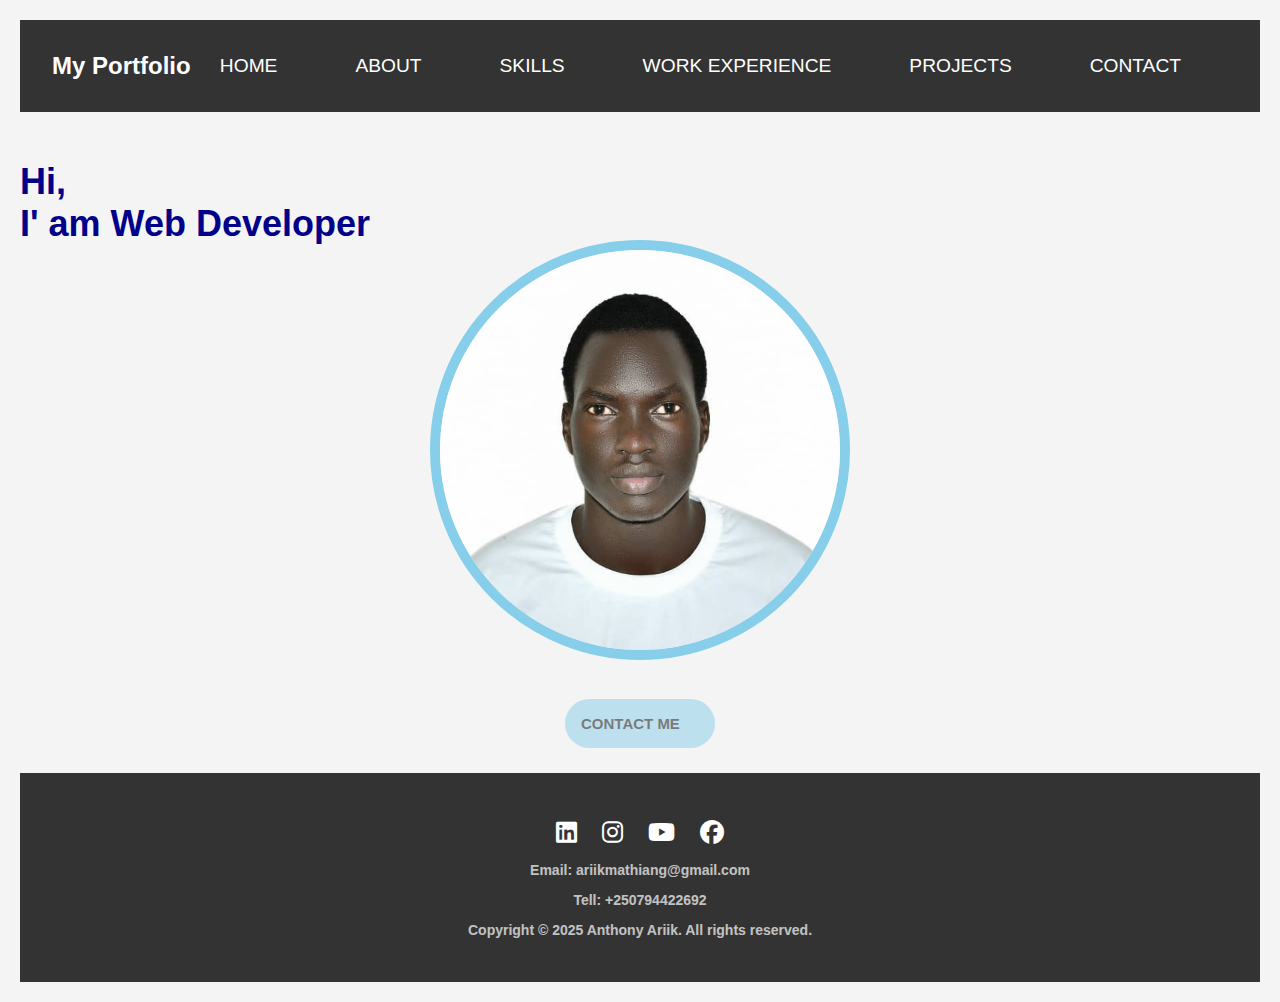
<file: index.html>
<!DOCTYPE html>
<html lang="en">
<head>
    <meta charset="UTF-8">
    <meta name="viewport" content="width=device-width, initial-scale=1.0">
    <title>My Portfolio</title>
    <link rel="stylesheet" href="https://cdnjs.cloudflare.com/ajax/libs/font-awesome/6.5.0/css/all.min.css">
    <link rel="stylesheet" href="style.css">
</head>
<body>
    <header class="main-header">
        <div class="container">
            <div class="logo">
                <a href="main.html">My Portfolio</a>
            </div>
            <nav class="nav">
                <ul id="head">
                    <li><a href="index.html#first">HOME</a></li>
                    <li><a href="contact.html#about">ABOUT</a></li>
                    <li><a href="contact.html#skills">SKILLS</a></li>
                    <li><a href="contact.html#work-experience">WORK EXPERIENCE</a></li>
                    <li><a href="contact.html#projects">PROJECTS</a></li>
                    <li><a href="contact.html#contact">CONTACT</a></li>
                </ul>
                <div class="hamburger" onclick="toggleMenu()">
                    <i class="fa fa-bars"></i>
                </div>
            </nav>
        </div>
    </header>

    <div class="am">
        <h1>Hi, <br> I' am Web Developer</h1>
    </div>
    
    <div>
        <img class="img" src="pic.png">
    </div>

    <button id="button" onclick="window.location.href='contact.html'">CONTACT ME</button>

    <footer class="footer">
        <ul class="social">
            <li>
                <a href="https://www.linkedin.com/in/anthony-ariik-mathiang-43812a308" target="_blank">
                    <i class="fa-brands fa-linkedin"></i>
                </a>
            </li>
            <li>
                <a href="https://www.instagram.com/offside_legend?igsh=MTdiNmExMjhuNnpibA==" target="_blank">
                    <i class="fa-brands fa-instagram"></i>
                </a>
            </li>
            <li>
                <a href="https://www.youtube.com/@ariikoj" target="_blank">
                    <i class="fa-brands fa-youtube"></i>
                </a>
            </li>
            <li>
                <a href="https://www.facebook.com/share/1BVDrdrXgS/" target="_blank">
                    <i class="fa-brands fa-facebook"></i>
                </a>
            </li>
        </ul>
        <p>Email: <strong>ariikmathiang@gmail.com</strong></p> 
        <p><strong>Tell: +250794422692</strong></p>   
        <p>Copyright © 2025 Anthony Ariik. All rights reserved.</p>
    </footer>

    <script>
        function toggleMenu() {
            document.querySelector("#head").classList.toggle("active");
        }
    </script>
    <script src="main.js"></script>
</body>
</html>
</file>
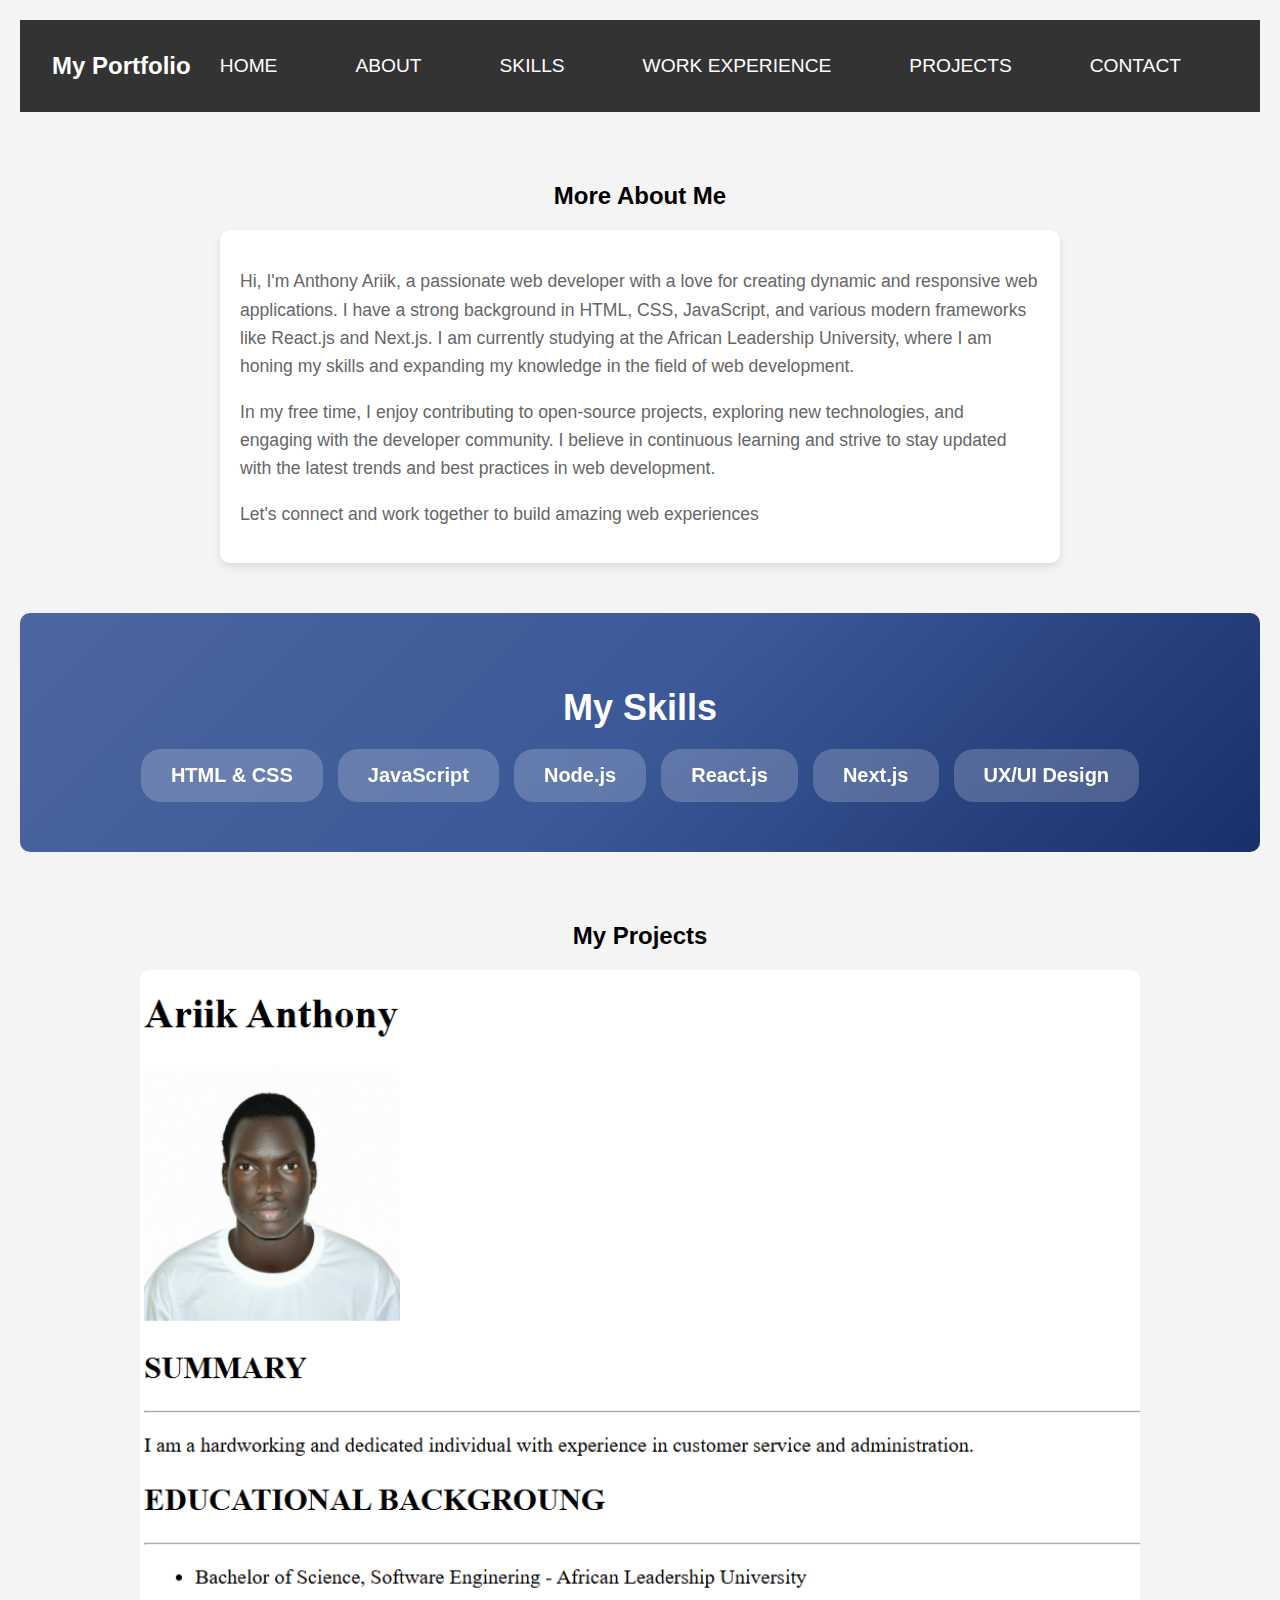
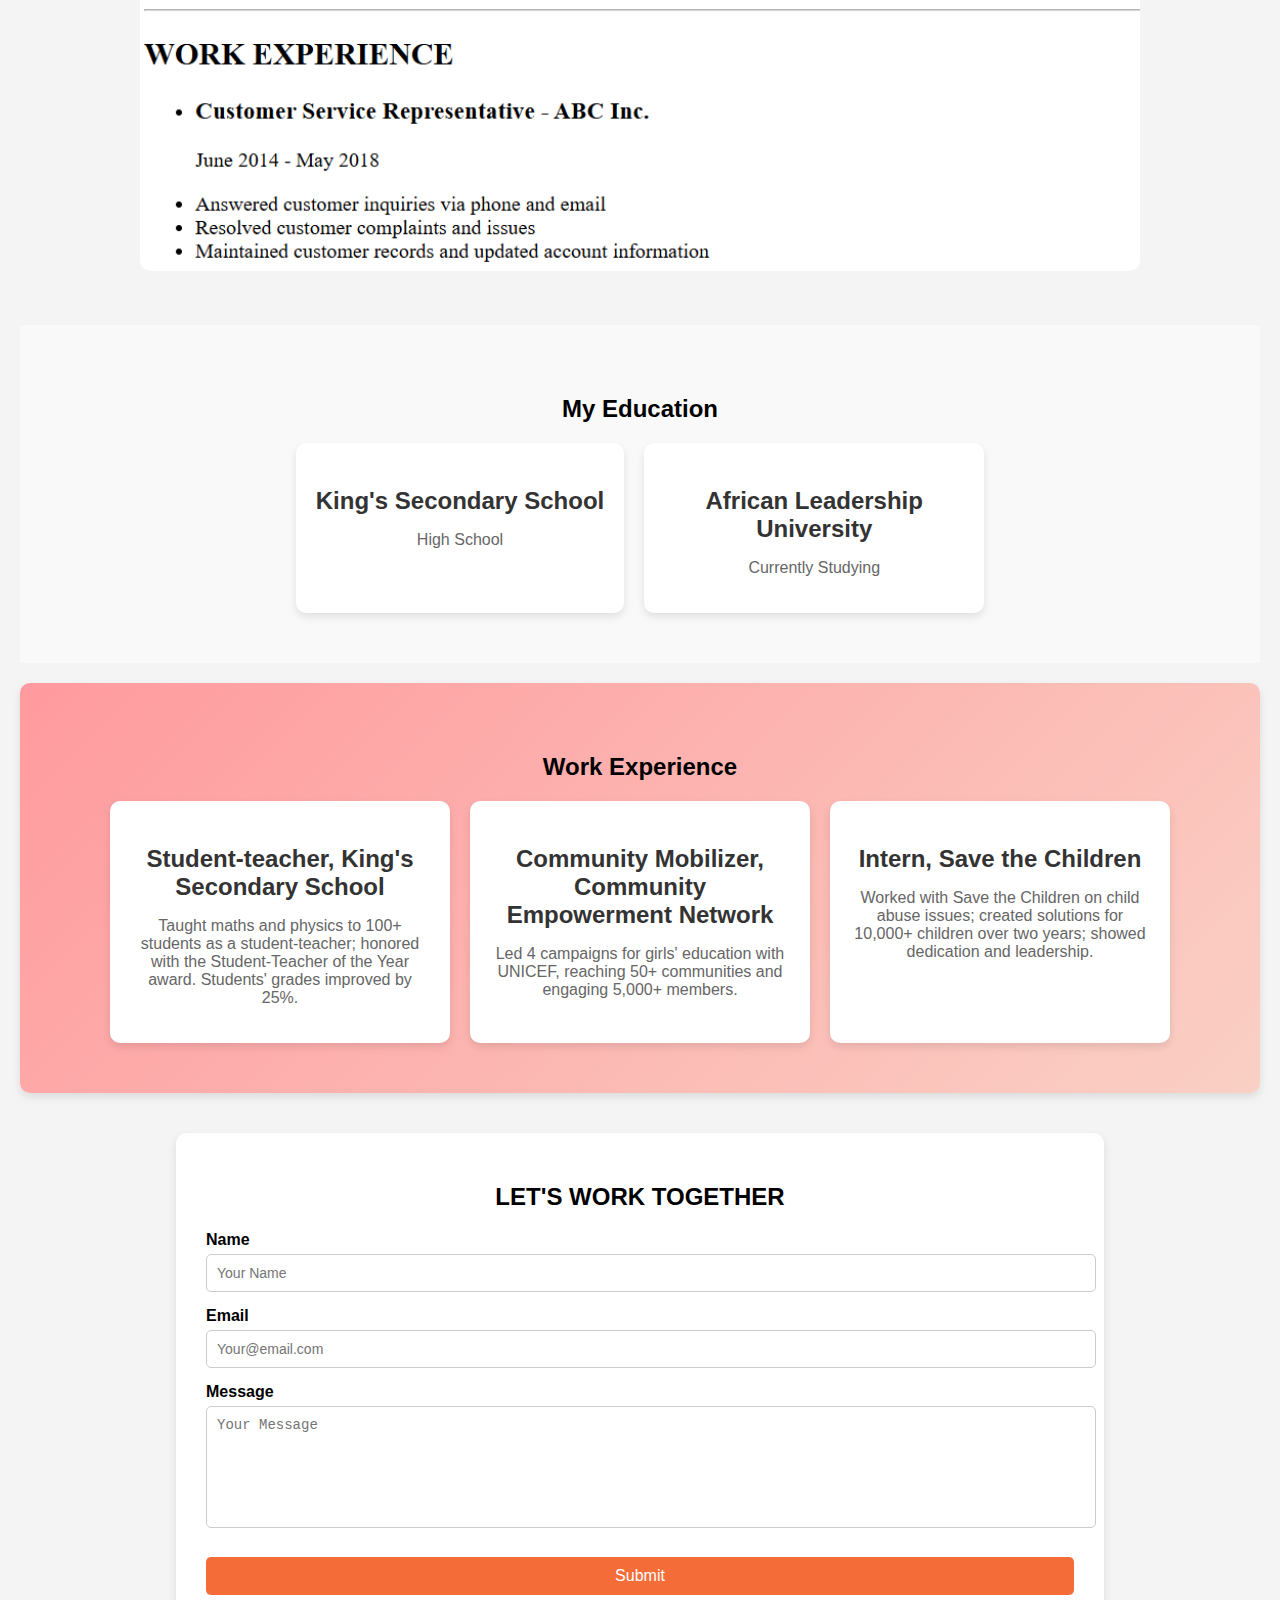
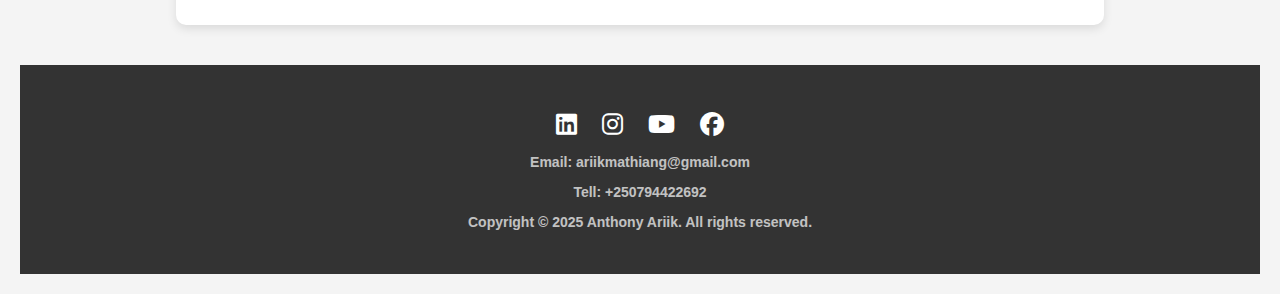
<file: contact.html>
<!DOCTYPE html>
<html lang="en">
<head>
    <meta charset="UTF-8">
    <meta name="viewport" content="width=device-width, initial-scale=1.0">
    <title>Contact</title>
    <link rel="stylesheet" href="https://cdnjs.cloudflare.com/ajax/libs/font-awesome/6.5.0/css/all.min.css">
    <link rel="stylesheet" href="style.css">
</head>
<body id="body">
    <header class="main-header">
        <div class="container">
            <div class="logo">
                <a href="main.html">My Portfolio</a>
            </div>
            <nav class="nav">
                <ul id="head">
                    <li><a href="index.html#first">HOME</a></li>
                    <li><a href="contact.html#about">ABOUT</a></li>
                    <li><a href="contact.html#skills">SKILLS</a></li>
                    <li><a href="contact.html#work-experience">WORK EXPERIENCE</a></li>
                    <li><a href="contact.html#projects">PROJECTS</a></li>
                    <li><a href="contact.html#contact">CONTACT</a></li>
                </ul>
                <div class="hamburger" onclick="toggleMenu()">
                    <i class="fa fa-bars"></i>
                </div>
            </nav>
        </div>
    </header>

    <section class="more-about-me-section">
        <h2 id="about">More About Me</h2>
        <div class="more-about-me-container">
            <p>Hi, I'm Anthony Ariik, a passionate web developer with a love for creating dynamic and responsive web applications. I have a strong background in HTML, CSS, JavaScript, and various modern frameworks like React.js and Next.js. I am currently studying at the African Leadership University, where I am honing my skills and expanding my knowledge in the field of web development.</p>
            <p>In my free time, I enjoy contributing to open-source projects, exploring new technologies, and engaging with the developer community. I believe in continuous learning and strive to stay updated with the latest trends and best practices in web development.</p>
            <p>Let's connect and work together to build amazing web experiences</p>
        </div>
    </section>

    <section class="skills-section">
        <h1 id="skills">My Skills</h1>
        <div class="skills-container">
            <div class="skill-card">HTML & CSS</div>
            <div class="skill-card">JavaScript</div>
            <div class="skill-card">Node.js</div>
            <div class="skill-card">React.js</div>
            <div class="skill-card">Next.js</div>
            <div class="skill-card">UX/UI Design</div>
        </div>
    </section>

    <section class="projects-section">
        <h2 id="projects">My Projects</h2>
        <div class="slideshow-container">
            <div class="mySlides fade">
                <img src="ariik.png" style="width:100%">
            </div>
            <div class="mySlides fade">
                <img src="./i.png" style="width:100%">
            </div>
            <div class="mySlides fade">
                <img src="./ig.png" style="width:100%">
            </div>
            <div class="mySlides fade">
                <img src="./image.png" style="width:100%">
            </div>
            <div class="mySlides fade">
                <img src="./ariik.png" style="width:100%">
            </div>
        </div>
    </section>

    <section class="education-section">
        <h2 id="education">My Education</h2>
        <div class="education-container">
            <div class="education-card">
                <h3>King's Secondary School</h3>
                <p>High School</p>
            </div>
            <div class="education-card">
                <h3>African Leadership University</h3>
                <p>Currently Studying</p>
            </div>
        </div>
    </section>

    <section class="work-experience-section">
        <h2 id="work-experience">Work Experience</h2>
        <div class="work-experience-container">
            <div class="work-experience-card">
                <h3>Student-teacher, King's Secondary School</h3>
                <p>Taught maths and physics to 100+ students as a student-teacher; honored with the Student-Teacher of the Year award. Students' grades improved by 25%.</p>
            </div>
            <div class="work-experience-card">
                <h3>Community Mobilizer, Community Empowerment Network</h3>
                <p>Led 4 campaigns for girls' education with UNICEF, reaching 50+ communities and engaging 5,000+ members.</p>
            </div>
            <div class="work-experience-card">
                <h3>Intern, Save the Children</h3>
                <p>Worked with Save the Children on child abuse issues; created solutions for 10,000+ children over two years; showed dedication and leadership.</p>
            </div>
        </div>
    </section>

    <div class="contact-container">
        <h2 id="contact">LET'S WORK <span>TOGETHER</span></h2>
        
        <form action="#" method="post">
            <div class="form-group">
                <label for="name">Name</label>
                <input type="text" id="name" name="name" placeholder="Your Name" required>
            </div>

            <div class="form-group">
                <label for="email">Email</label>
                <input type="email" id="email" name="email" placeholder="Your@email.com" required>
            </div>

            <div class="form-group">
                <label for="message">Message</label>
                <textarea id="message" name="message" placeholder="Your Message" required></textarea>
            </div>

            <button type="submit">Submit</button>
        </form>
    </div>

    <footer class="footer">
        <ul class="social">
            <li>
                <a href="https://www.linkedin.com" target="_blank">
                    <i class="fa-brands fa-linkedin"></i>
                </a>
            </li>
            <li>
                <a href="https://www.instagram.com" target="_blank">
                    <i class="fa-brands fa-instagram"></i>
                </a>
            </li>
            <li>
                <a href="https://www.youtube.com/@ariikoj" target="_blank">
                    <i class="fa-brands fa-youtube"></i>
                </a>
            </li>
            <li>
                <a href="https://www.facebook.com" target="_blank">
                    <i class="fa-brands fa-facebook"></i>
                </a>
            </li>
        </ul>
        <p>Email: <strong>ariikmathiang@gmail.com</strong></p> 
        <p><strong>Tell: +250794422692</strong></p> 
        <p>Copyright © 2025 Anthony Ariik. All rights reserved.</p>
    </footer>

    <script>
        function toggleMenu() {
            document.querySelector("#head").classList.toggle("active");
        }
    </script>
    <script src="main.js"></script>
</body>
</html>
</file>
<file: style.css>
body {
    background-color: lightgrey;
    margin: 0;
    padding: 0;
    box-sizing: border-box;
    font-size: 1em; /* 1em is equal to the font size of the parent element */
}

.main-header {
    background-color: #333;
    padding: 1em;
    text-align: center;
    box-sizing: border-box;
}

.main-header .container {
    display: flex;
    justify-content: space-between;
    align-items: center;
}

.main-header .logo a {
    color: white;
    font-size: 1.5em;
    text-decoration: none;
}

.main-header nav {
    position: relative;
}

.main-header nav ul {
    list-style: none;
    padding: 0;
    margin: 0;
    display: flex;
    gap: 1em;
}

.main-header nav ul li {
    display: inline-block;
}

.main-header nav ul li a {
    text-decoration: none;
    color: #fff;
    font-size: 1em;
}

.hamburger {
    display: none;
    cursor: pointer;
    color: white;
    font-size: 1.5em;
}

/* Media query for tablets */
@media (min-width: 768px) {
    .main-header {
        text-align: left;
        padding: 1.5em;
    }

    .main-header h1 {
        font-size: 2em;
    }

    .main-header nav ul li {
        margin-right: 1.5em;
    }

    .main-header nav ul li a {
        font-size: 1.1em;
    }
}

/* Media query for desktops */
@media (min-width: 1024px) {
    .main-header {
        padding: 2em;
    }

    .main-header h1 {
        font-size: 2.5em;
    }

    .main-header nav ul li {
        margin-right: 2em;
    }

    .main-header nav ul li a {
        font-size: 1.2em;
    }
}

.nav {
    display: flex;
    justify-content: center;
    align-items: center;
}

#head {
    list-style: none;
    display: flex;
    margin: 0;
    padding: 0;
}

#div {
    display: flex;
    gap: 30px;
}

.nav li a {
    text-decoration: none;
    color: white;
    font-size: 18px;
    font-family: 'Arial', sans-serif;
    padding: 10px 15px;
    text-transform: uppercase;
    border-radius: 5px;
    transition: background-color 0.3s ease, transform 0.2s ease;
}

.nav li a:hover {
    background-color: #555;
    color: #ff6f61; 
    transform: scale(1.05);
}

.nav li a:active {
    background-color: #444;
}

@media (max-width: 768px) {
    .nav {
        flex-direction: column;
        align-items: flex-start;
    }

    #head {
        flex-direction: column;
        display: none;
    }

    #head.active {
        display: flex;
    }

    .hamburger {
        display: block;
    }
}

.am {
    display: block;
    position: relative; 
    top: 25px;
    color: darkblue;
    text-align: left;
}

#button {
    background-color: skyblue;
    opacity: 0.5;
    display: inline-block;
    border-radius: 30px;
    border: none;
    text-align: left;
    font-size: 15px;
    padding: 16px;
    width: 150px;
    transition: all 0.5s;
    margin: 30px;
    position: relative;
    bottom: 30px;
    top: 5px;
    font-weight: bold;
    text-decoration: none;
    color: inherit;
}

.img {
    position: relative;
    left: 0%;
    bottom: 50%;
    border: 10px solid skyblue;
    border-radius: 50%;
    width: 400px;
    height: 400px;
}

a {
    text-decoration: none;
}

.footer {
    background-color: skyblue;
    padding: 20px;
    width: 100%;
    text-align: center;
    font-weight: bolder;
}

#button:hover {
    background-color: #FEF9E1;
    font-weight: bold;
    font-size: medium;
}

.social {
    text-decoration: none;
    text-align: center;
    display: inline-block;
}

.section {
    max-width: 800px;
    margin: 50px auto;
    padding: 40px;
    background: #f9f9f9;
    border-radius: 12px;
    box-shadow: 0px 4px 10px rgba(0, 0, 0, 0.1);
    text-align: center;
}

.section h1 {
    font-size: 2.5rem;
    color: #333;
    font-weight: bold;
    margin-bottom: 10px;
}

.section h2 {
    font-size: 1.8rem;
    color: #555;
    margin-bottom: 20px;
}

.section p {
    font-size: 1.1rem;
    color: #666;
    line-height: 1.6;
    margin-bottom: 15px;
}

.section strong {
    color: #d9534f;
    font-weight: bold;
}

@media (max-width: 768px) {
    .section {
        padding: 20px;
    }
    
    .section h1 {
        font-size: 2rem;
    }

    .section h2 {
        font-size: 1.5rem;
    }

    .section p {
        font-size: 1rem;
    }
}

.framer-1sxkky2 {
    color: white;
    background-image: url(image.png);
}

body {
    font-family: "Poppins", sans-serif;
    background-color: #f4f4f4;
    text-align: center;
    padding: 20px;
}

.contact-container {
    width: 70%;
    margin: auto;
    background-color: white;
    padding: 30px;
    border-radius: 10px;
    box-shadow: 0px 4px 10px rgba(0, 0, 0, 0.1);
    margin-top: 40px;
    margin-bottom: 40px;
}

h2 {
    font-size: 24px;
    color: black;
}

.highlight {
    color: rgba(182, 180, 189, 0.8);
}

.form-group {
    margin: 15px 0;
    text-align: left;
}

label {
    display: block;
    font-weight: bold;
    margin-bottom: 5px;
}

input, textarea {
    width: 100%;
    padding: 10px;
    border: 1px solid #ccc;
    border-radius: 5px;
    font-size: 14px;
}

textarea {
    resize: none;
    height: 100px;
}

button {
    width: 100%;
    padding: 10px;
    background-color: #f46c38;
    color: white;
    border: none;
    font-size: 16px;
    border-radius: 5px;
    cursor: pointer;
    margin-top: 10px;
}

button:hover {
    background-color: #d95a2c;
}

body {
    margin: 0;
    font-family: Arial, sans-serif;
    background-color: #f4f4f4;
}

.skills-section {
    text-align: center;
    padding: 50px 20px;
    background: linear-gradient(135deg, #4c669f, #3b5998, #192f6a);
    color: white;
    border-radius: 10px;
}

h1 {
    font-size: 36px;
    margin-bottom: 20px;
}

.skills-container {
    display: flex;
    flex-wrap: wrap;
    justify-content: center;
    gap: 15px;
}

.skill-card {
    background: rgba(255, 255, 255, 0.2);
    padding: 15px 30px;
    font-size: 20px;
    font-weight: bold;
    border-radius: 10px;
    backdrop-filter: blur(10px);
    cursor: pointer;
    transition: transform 0.3s, background 0.3s;
    border-radius: 20px;
}

.skill-card:hover {
    transform: scale(1.1);
    background: rgba(255, 255, 255, 0.5);
}

.footer {
    background-color: #333;
    color: white;
    text-align: center;
    padding: 30px 0;
    font-family: 'Arial', sans-serif;
}

.social {
    list-style: none;
    display: flex;
    justify-content: center;
    gap: 25px;
    margin-bottom: 15px;
    padding: 0;
}

.social li a {
    color: white;
    font-size: 24px;
    transition: color 0.3s ease, transform 0.2s ease;
}

.social li a:hover {
    color: #ff6f61; 
    transform: scale(1.2);
}

.footer p {
    margin-top: 10px;
    font-size: 14px;
    opacity: 0.7;
}

@media (max-width: 768px) {
    .social {
        flex-direction: column;
        gap: 15px;
    }
}

.logo a {
    color: white;
    text-decoration: none;
    font-size: 1.5em;
    font-weight: bold;
}

.projects-section {
    text-align: center;
    padding: 50px 20px;
    background-color: #f4f4f4;
}

.slideshow-container {
    position: relative;
    max-width: 1000px;
    margin: auto;
}

.mySlides {
    display: none;
}

.mySlides img {
    width: 100%;
    border-radius: 10px;
}

.fade {
    animation-name: fade;
    animation-duration: 1.5s;
}

@keyframes fade {
    from {opacity: .4} 
    to {opacity: 1}
}

.education-section {
    text-align: center;
    padding: 50px 20px;
    background-color: #f9f9f9;
}

.education-container {
    display: flex;
    flex-wrap: wrap;
    justify-content: center;
    gap: 20px;
}

.education-card {
    background: #fff;
    padding: 20px;
    border-radius: 10px;
    box-shadow: 0 4px 8px rgba(0, 0, 0, 0.1);
    max-width: 300px;
    text-align: center;
}

.education-card h3 {
    font-size: 1.5rem;
    color: #333;
    margin-bottom: 10px;
}

.education-card p {
    font-size: 1rem;
    color: #666;
}

/* Add beautiful background to work-experience-section */
.work-experience-section {
    text-align: center;
    padding: 50px 20px;
    background: linear-gradient(135deg, #ff9a9e, #fad0c4);
    border-radius: 10px;
    box-shadow: 0 4px 8px rgba(0, 0, 0, 0.1);
    margin: 20px 0;
}

.work-experience-container {
    display: flex;
    flex-wrap: wrap;
    justify-content: center;
    gap: 20px;
}

.work-experience-card {
    background: #fff;
    padding: 20px;
    border-radius: 10px;
    box-shadow: 0 4px 8px rgba(0, 0, 0, 0.1);
    max-width: 300px;
    text-align: center;
    transition: transform 0.3s ease, box-shadow 0.3s ease;
}

.work-experience-card:hover {
    transform: scale(1.05);
    box-shadow: 0 8px 16px rgba(0, 0, 0, 0.2);
}

.work-experience-card h3 {
    font-size: 1.5rem;
    color: #333;
    margin-bottom: 10px;
}

.work-experience-card p {
    font-size: 1rem;
    color: #666;
}



.more-about-me-section {
    text-align: center;
    padding: 50px 20px;
    background-color: #f4f4f4;
}

.more-about-me-container {
    max-width: 800px;
    margin: 0 auto;
    padding: 20px;
    background: #fff;
    border-radius: 10px;
    box-shadow: 0 4px 8px rgba(0, 0, 0, 0.1);
    text-align: left;
}

.more-about-me-container p {
    font-size: 1.1rem;
    color: #666;
    line-height: 1.6;
    margin-bottom: 15px;
}
</file>
